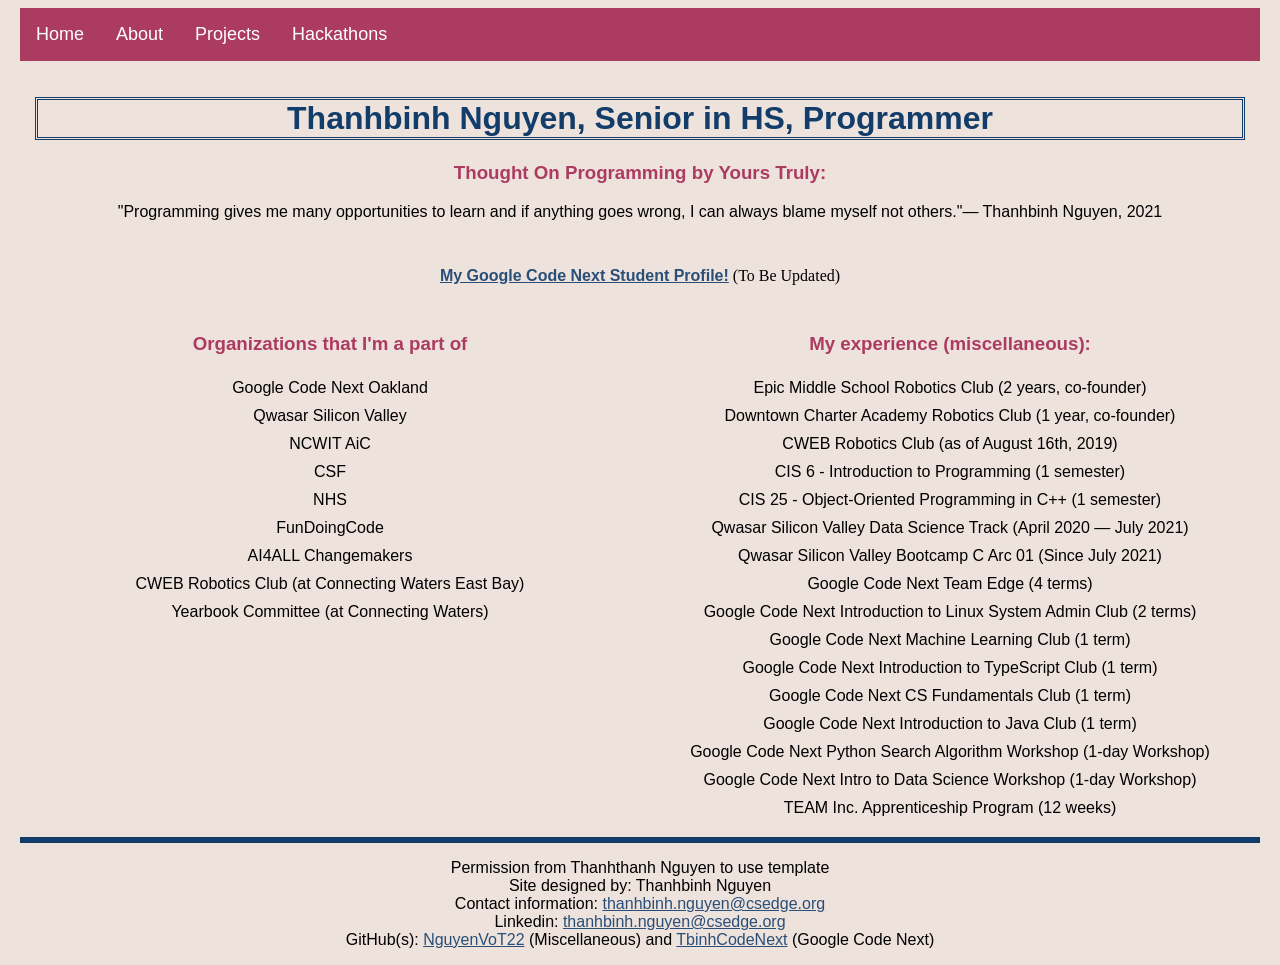
<file: index.html>
<!DOCTYPE html>

<html>
  <head>
    <meta charset="utf-8" />
    <title>Portfolio—Home</title>
    <link rel="stylesheet" type="text/css" href="style.css">
  </head>

  <body>
    <nav id="navHeader">
      <a href="index.html">Home</a>
      <a href="about.html">About</a>
      <a href="projects.html">Projects</a>
    <a href="hackathons.html">Hackathons</a>
    </nav>

    <div class="content">
      <div class="row">
        <div class="column2">
          <h1 id="banner">Thanhbinh Nguyen, Senior in HS, Programmer</h1>

          <div id="About">
            <h3>Thought On Programming by Yours Truly:</h3>
            <p style="text-align: center;">"Programming gives me many opportunities to learn and if anything goes wrong, I can always blame myself not others."— Thanhbinh Nguyen, 2021</p>
            <div class="stylediv3"></div>
          <div class="stylediv3"></div>
          </div>
        </div>
        <div class="column2" style="text-align: center;">
          <a style="font-weight: bold;" href="http://codenext.withgoogle.com/student/4d4d2a6ae45f7" target="_blank">
            My Google Code Next Student Profile!</a> (To Be Updated)
        </div>
        <div class="column1">
          <div id="Organizations" style="text-align: center;">
            <h3>Organizations that I'm a part of</h3>
            <ul class="ulSpecial">
               <li>Google Code Next Oakland</li>
               <li>Qwasar Silicon Valley</li>
               <li>NCWIT AiC</li>
               <li>CSF</li>
               <li>NHS</li>
               <li>FunDoingCode</li>
               <li>AI4ALL Changemakers</li>
               <li>CWEB Robotics Club (at Connecting Waters East Bay)</li>
               <li>Yearbook Committee (at Connecting Waters)</li>
             </ul>
          </div>
        </div>

        <div class="column1">
          <div id="experience" style="text-align: center;">
            <h3>My experience (miscellaneous):</h3>
            <ul class="ulSpecial">
              <li>Epic Middle School Robotics Club (2 years, co-founder)</li>
              <li>Downtown Charter Academy Robotics Club (1 year, co-founder)</li>
              <li>CWEB Robotics Club (as of August 16th, 2019)</li>
              <li>CIS 6 - Introduction to Programming (1 semester)</li>
              <li>CIS 25 - Object-Oriented Programming in C++ (1 semester)</li>
              <li>Qwasar Silicon Valley Data Science Track (April 2020 — July 2021)</li>
              <li>Qwasar Silicon Valley Bootcamp C Arc 01 (Since July 2021)</li>
              <li>Google Code Next Team Edge (4 terms)</li>
              <li>Google Code Next Introduction to Linux System Admin Club (2 terms)</li>
              <li>Google Code Next Machine Learning Club (1 term)</li>
              <li>Google Code Next Introduction to TypeScript Club (1 term)</li>
              <li>Google Code Next CS Fundamentals Club (1 term)</li>
              <li>Google Code Next Introduction to Java Club (1 term)</li>
              <li>Google Code Next Python Search Algorithm Workshop (1-day Workshop)</li>
              <li>Google Code Next Intro to Data Science Workshop (1-day Workshop)</li>
              <li>TEAM Inc. Apprenticeship Program (12 weeks)</li>
            </ul>
          </div>
        </div>
      </div>
    </div>
    <div class="stylediv2"></div>
  </body>

  <footer>
    <p style="text-align: center"> Permission from Thanhthanh Nguyen to use template <br>
      Site designed by: Thanhbinh Nguyen<br>
      Contact information: <a href="mailto:thanhbinh.nguyen@csedge.org"> thanhbinh.nguyen@csedge.org<br> </a>
      Linkedin: <a href="mailto:thanhbinh.nguyen@csedge.org"> thanhbinh.nguyen@csedge.org<br> </a>
      GitHub(s): <a href="https://github.com/NguyenVoT22" target="_blank">NguyenVoT22</a>
      (Miscellaneous) and <a href="https://github.com/TbinhCodeNext"target="_blank">TbinhCodeNext</a>
      (Google Code Next)
  </footer>
  <script src="script.js"></script>
</html>
</file>
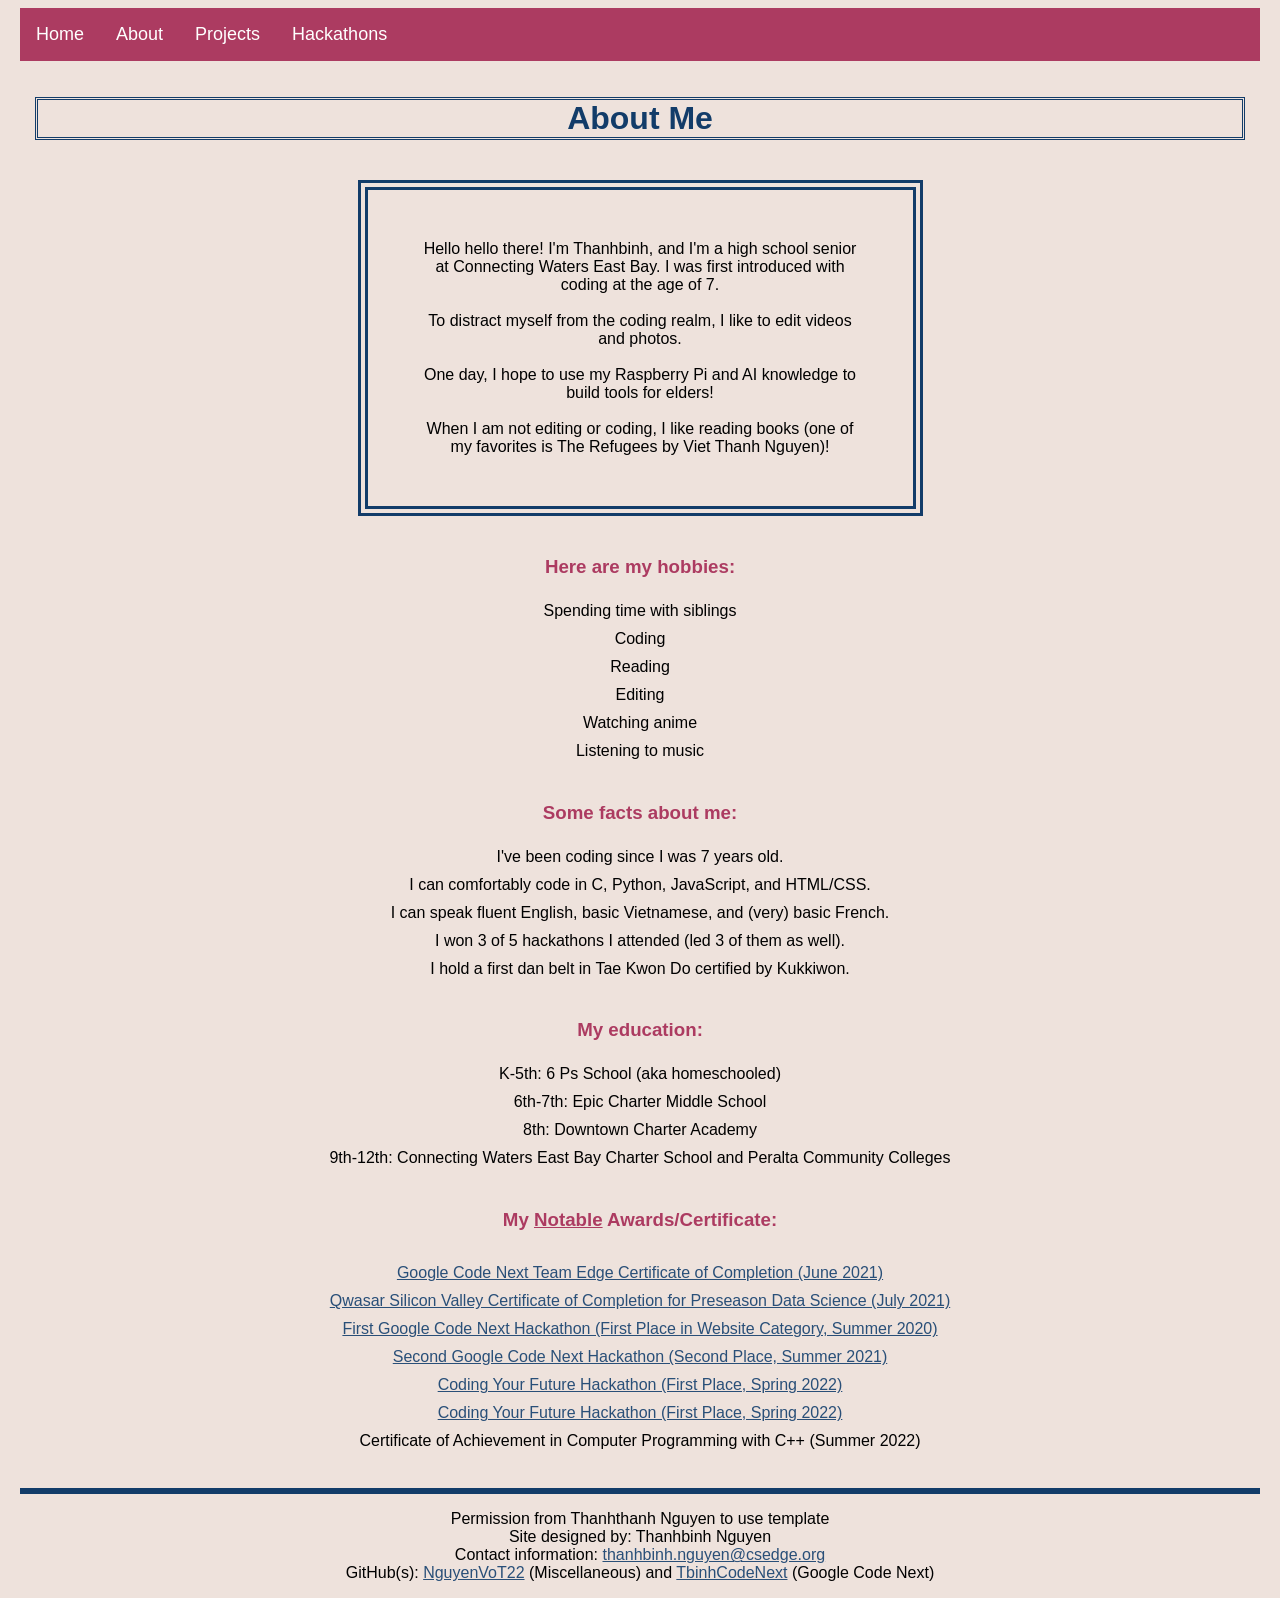
<file: about.html>
<!DOCTYPE html>

<html>
  <head>
    <meta charset="utf-8" />
    <title>About</title>
    <link rel="stylesheet" type="text/css" href="style.css">
  </head>

  <body>
    <nav id="navHeader">
      <a href="index.html">Home</a>
      <a href="about.html">About</a>
      <a href="projects.html">Projects</a>
    <a href="hackathons.html">Hackathons</a>
    </nav>

    <div class="content">
      <div class="row">
        <div class="column2">
          <h1 id="banner">About Me</h1>
           <div id="aboutMe" style="margin: 40px; text-align: center;">
              <p id="myAbout">Hello hello there! I'm Thanhbinh, and I'm a high school senior at Connecting Waters
                East Bay. I was first introduced with coding at the age of 7.
              <br><br>To distract myself from the coding realm, I like to edit videos and photos.
              
              <br><br>One day, I hope to use my Raspberry Pi and AI knowledge to build tools for elders! 
              <br><br>When I am not editing or coding, I like reading books (one of my favorites is The Refugees by Viet Thanh Nguyen)!</p>
           </div>
     
           <div class="stylediv3"></div>

           <div id="Hobbies" style="text-align: center;">
             <h3>Here are my hobbies:</h3>
             <ul class="ulSpecial">
               <li>Spending time with siblings</li>
               <li>Coding</li>
               <li>Reading</li>
               <li>Editing</li>
               <li>Watching anime</li>
               <li>Listening to music</li>
             </ul>
           </div>
       
           <br>
           <div class="stylediv3"></div>
       
           <div id="funfacts" style="text-align: center;">
             <h3>Some facts about me:</h3>
             <ul class="ulSpecial">
               <li>I've been coding since I was 7 years old.</li>
               <li>I can comfortably code in C, Python, JavaScript, and HTML/CSS.</li>
               <li>I can speak fluent English, basic Vietnamese, and (very) basic French.</li>
               <li>I won 3 of 5 hackathons I attended (led 3 of them as well).</li>
               <li>I hold a first dan belt in Tae Kwon Do certified by Kukkiwon.</li>
             </ul>
           </div>
           <br>
           <div class="stylediv3"></div>
           <div id="education" style="text-align: center;">
             <h3>My education:</h3>
             <ul class="ulSpecial">
               <li>K-5th: 6 Ps School (aka homeschooled)</li>
               <li>6th-7th: Epic Charter Middle School</li>
               <li>8th: Downtown Charter Academy</li>
               <li>9th-12th: Connecting Waters East Bay Charter School and Peralta Community Colleges</li>
             </ul>
           </div>
           <br>
            <div class="stylediv3"></div>
           <div id="certifications" style="text-align: center;">
             <h3>My <u>Notable</u> Awards/Certificate:</h3>
             <ul class="ulSpecial">
               <li></li>
               <li><a href="https://drive.google.com/file/d/1p5lOGzn7xPK_S28otQZK_JgeB5C0p7lv/view?usp=sharing" target="_blank">Google Code Next Team Edge Certificate of Completion (June 2021)</a></li>
               <li><a href="https://upskill.us.qwasar.io/certificates/MjM2LW5ndXllbl90LWFwci0yMDIwLTE1LWNmNmI=" target="_blank">Qwasar Silicon Valley Certificate of Completion for Preseason Data Science (July 2021)</a></li>
               <li><a href="https://drive.google.com/file/d/1TFjYF3eM4j59-Sec5Q59cujhrlVu1q4M/view?usp=sharing" target="_blank">First Google Code Next Hackathon (First Place in Website Category, Summer 2020)</a></li>
               <li><a href="https://drive.google.com/file/d/1M7aXu3MXXUghJpA-AlowZCujfSR4dUn7/view?usp=sharing" target="_blank">Second Google Code Next Hackathon (Second Place, Summer 2021)</a></li>
               <li><a href="https://devpost.com/software/piwatch" target="_blank">Coding Your Future Hackathon (First Place, Spring 2022)</a></li>
               <li><a href="https://devpost.com/software/piwatch" target="_blank">Coding Your Future Hackathon (First Place, Spring 2022)</a></li>
               <li>Certificate of Achievement in Computer Programming with C++ (Summer 2022)</li>
             </ul>
           </div>
           <br>
           </div>
      </div>
    </div>
    <div class="stylediv2"></div>
  </body>

  <footer>
    <p style="text-align: center"> Permission from Thanhthanh Nguyen to use template <br>
      Site designed by: Thanhbinh Nguyen<br>
      Contact information: <a href="mailto:thanhbinh.nguyen@csedge.org"> thanhbinh.nguyen@csedge.org<br> </a>
      GitHub(s): <a href="https://github.com/NguyenVoT22" target="_blank">NguyenVoT22</a>
      (Miscellaneous) and <a href="https://github.com/TbinhCodeNext"target="_blank">TbinhCodeNext</a>
      (Google Code Next)
        </p>
  </footer>

  <script src="script.js"></script>

</html>
</file>
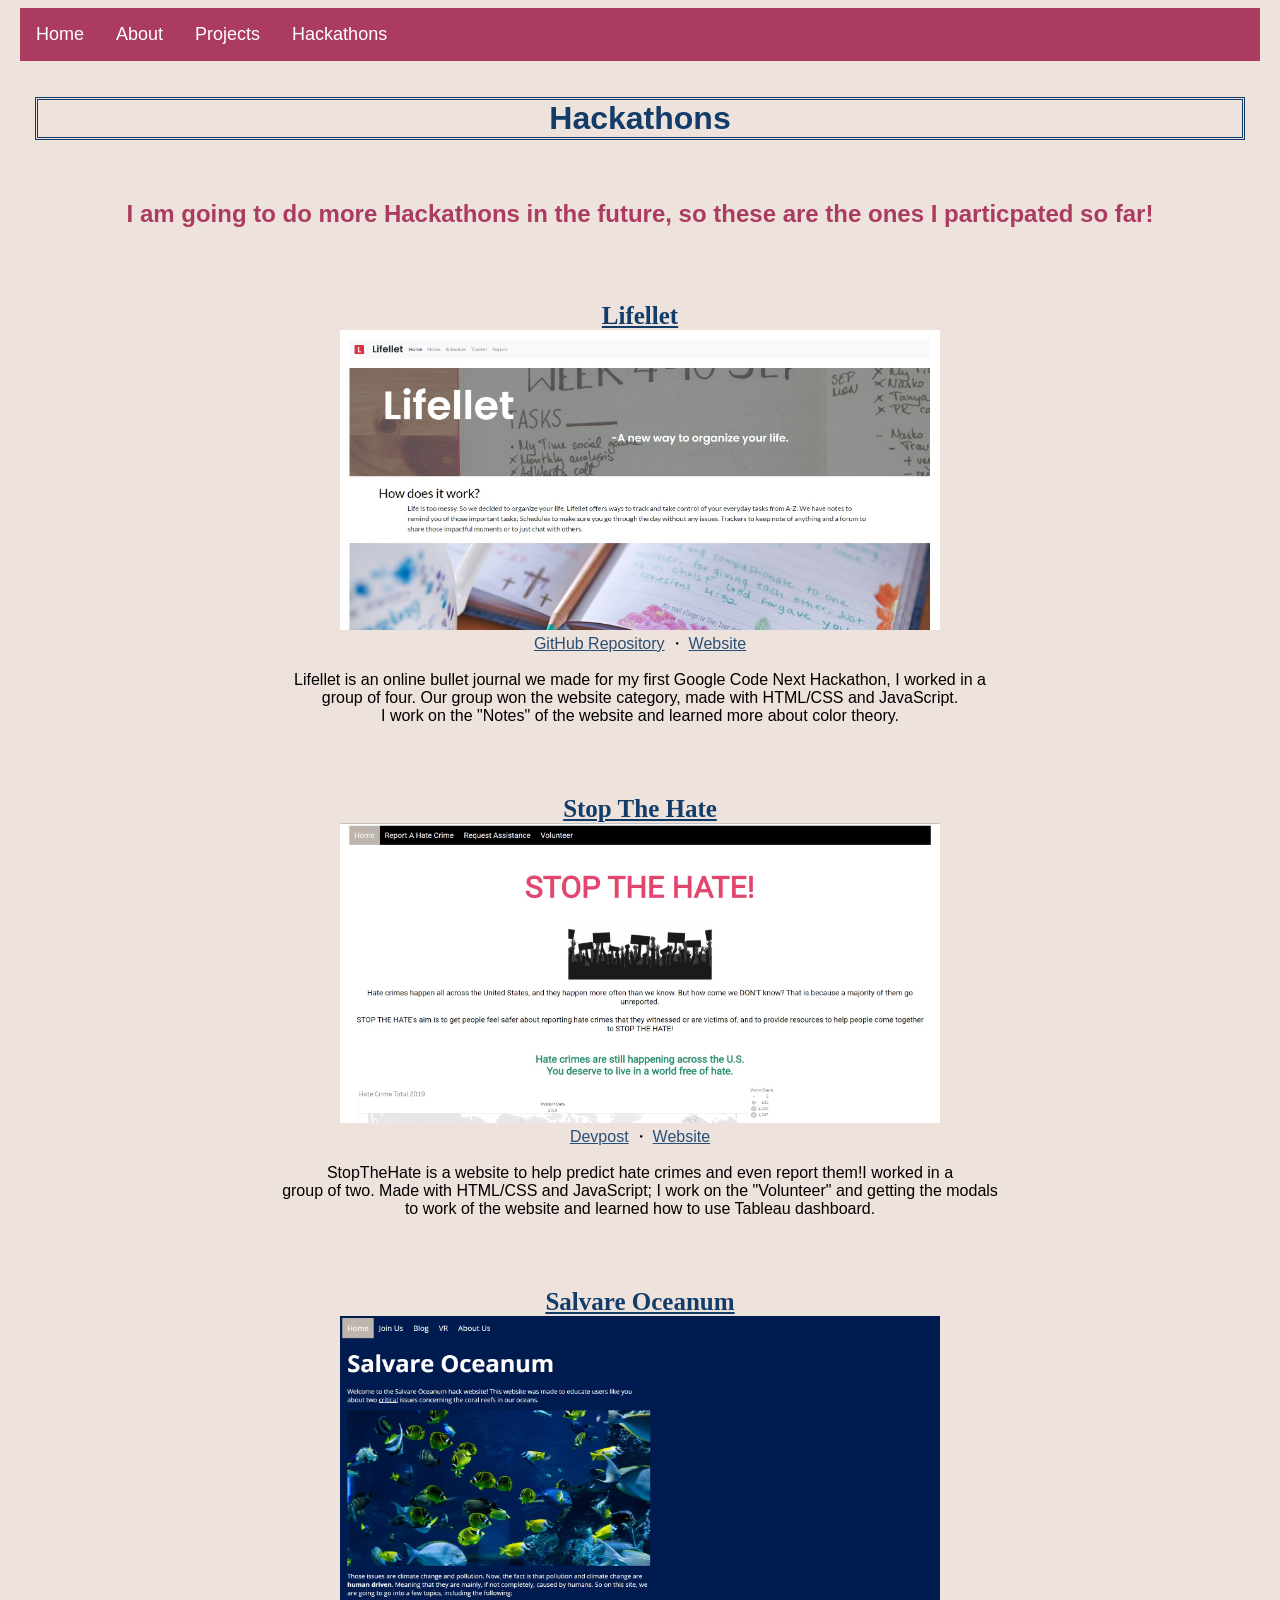
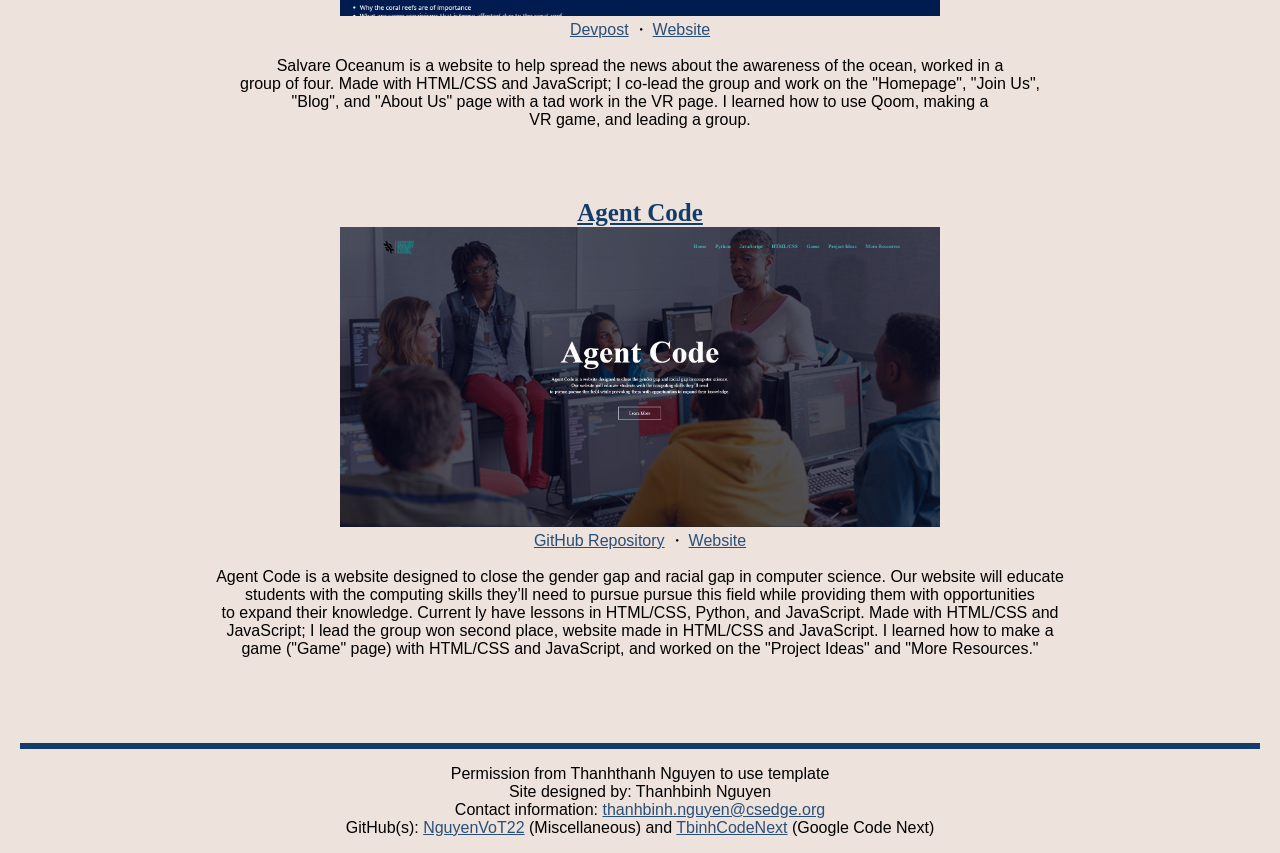
<file: hackathons.html>
<!DOCTYPE html>

<html>
<head>
  <meta charset="utf-8" />
  <title>Hackathons</title>
  <link rel="stylesheet" type="text/css" href="style.css">
</head>


<body>
  <nav id="navHeader">
    <a href="index.html">Home</a>
    <a href="about.html">About</a>
    <a href="projects.html">Projects</a>
    <a href="hackathons.html">Hackathons</a>
  </nav>

  <div class="content">
    <div class="row">
      <div class="column2">
        <h1 id="banner">Hackathons</h1>
         <br>
        
        <h2 style="text-align: center">I am going to do more Hackathons in the future, so these are the ones I particpated so far!</h2>
        <br><br><br>
        
        <div class="image">       
          <div class="stylediv3"></div>
          <center>Lifellet</center>
          <img src="Lifellet.jpg" alt="First Hackathon" width="600" height="300">
          <br>
          <a href="https://github.com/TbinhCodeNext/term0TeamEdgeFinalProject" target="_blank">GitHub Repository</a> ・ 
          <a href="https://jam-jam-group.glitch.me/" target="_blank">Website</a>
          <p>Lifellet is an online bullet journal we made for my first Google Code Next Hackathon, I worked in a<br>group of four. Our group won the website category, made with HTML/CSS and JavaScript.<br>I work on the "Notes" of the website and learned more about color theory.
          </p>
          <br><br><br>
          
         <div class="stylediv3"></div>
         <center>Stop The Hate</center>
          <img src="StopTheHate.jpg" alt="Second Hackathon" width="600" height="300">
          <br>
          <a href="https://devpost.com/software/book-recs/" target="_blank">Devpost</a> ・ 
          <a href="http://stop-the-hate-hackathon.glitch.me/" target="_blank">Website</a>
          <p>StopTheHate is a website to help predict hate crimes and even report them!I worked in a<br>group of two. Made with HTML/CSS and JavaScript; I work on the "Volunteer" and getting the modals<br>to work of the website and learned how to use Tableau dashboard.
          </p>
          <br><br><br>

          <div class="stylediv3"></div>
          <center>Salvare Oceanum</center>
          <img src="SalvareOceanum.jpg" alt="Third Hackathon" width="600" height="300">
          <br>
          <a href="https://devpost.com/software/ocean-coral-vr-thingy" target=_blank>Devpost</a> ・ 
          <a href="https://crispysaw35.qoom.space/" target="_blank">Website</a>
          <p>Salvare Oceanum is a website to help spread the news about the awareness of the ocean, worked in a<br>group of four. Made with HTML/CSS and JavaScript; I co-lead the group and work on the "Homepage", "Join Us",<br>"Blog", and "About Us" page with a tad work in the VR page. I learned how to use Qoom, making a<br>VR game, and leading a group.
          </p>
          <br><br><br>
           <div class="stylediv3"></div>
           <center>Agent Code</center>
          <img src="Agent_Code.jpg" alt="Fourth Hackathon" width="600" height="300">
          <br>
          <a href="https://github.com/NguyenVoT22/googleCodeNextSummer2021Hackathon" target=_blank>GitHub Repository</a> ・ 
          <a href="https://team-2-hackathon-21.glitch.me/" target="_blank">Website</a>
          <p>Agent Code is a website designed to close the gender gap and racial gap in computer science.
            Our website will educate<br>students with the computing skills they’ll need
to pursue pursue this field while providing them with opportunities<br>to expand their knowledge. Current
ly have lessons in HTML/CSS, Python, and JavaScript. Made with HTML/CSS and<br>JavaScript; I lead the group won second place, website made in HTML/CSS and 
JavaScript. I learned how to make a<br>game ("Game" page) with HTML/CSS and JavaScript, and worked on the "Project Ideas" and "More Resources."
          </p>
          <br><br><br>         
      
        </div>
      </div>
    </div>
  </div>

  <div class="stylediv2"></div>
</body>


<script src="script.js"></script>

</html>
 <footer>
    <p style="text-align: center"> Permission from Thanhthanh Nguyen to use template <br>
      Site designed by: Thanhbinh Nguyen<br>
      Contact information: <a href="mailto:thanhbinh.nguyen@csedge.org"> thanhbinh.nguyen@csedge.org<br> </a>
      GitHub(s): <a href="https://github.com/NguyenVoT22" target="_blank">NguyenVoT22</a>
      (Miscellaneous) and <a href="https://github.com/TbinhCodeNext"target="_blank">TbinhCodeNext</a>
      (Google Code Next)
        </p>
  </footer>
</footer>

<script src="script.js"></script>

</html>
</file>
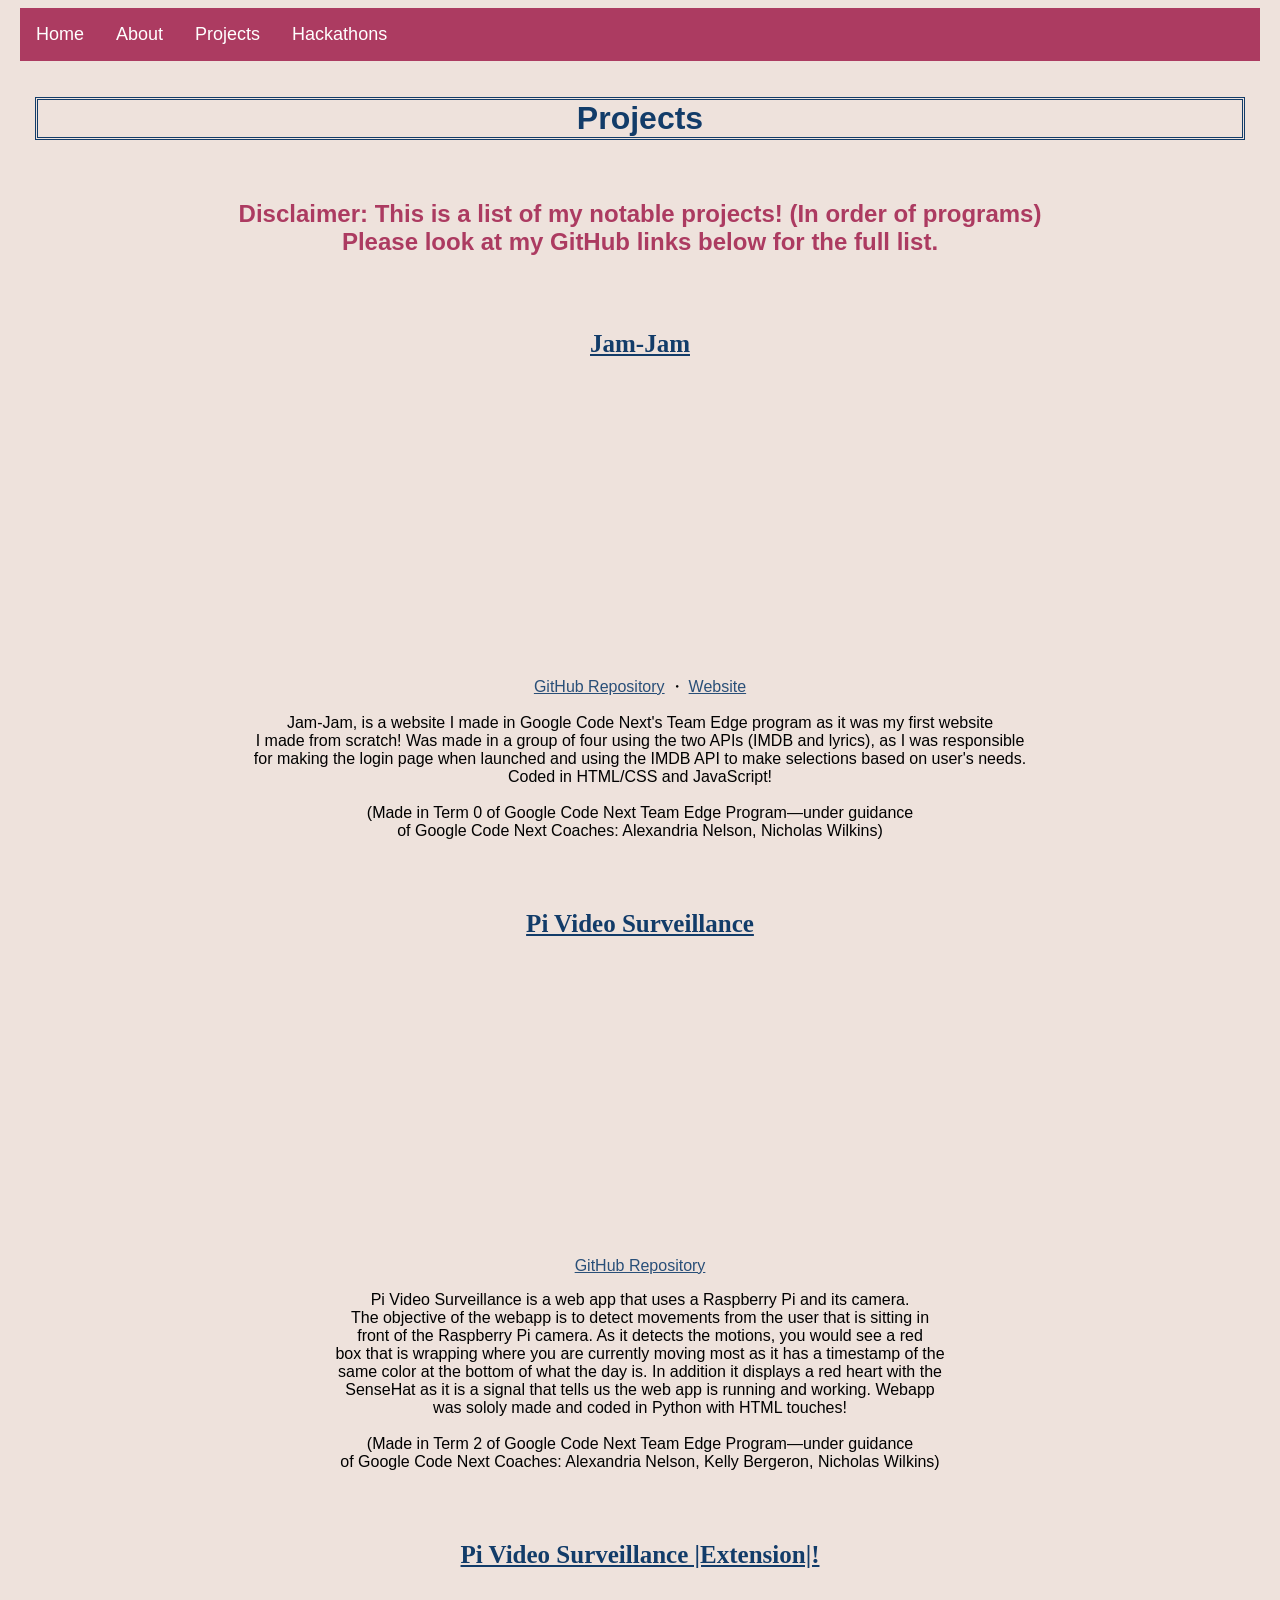
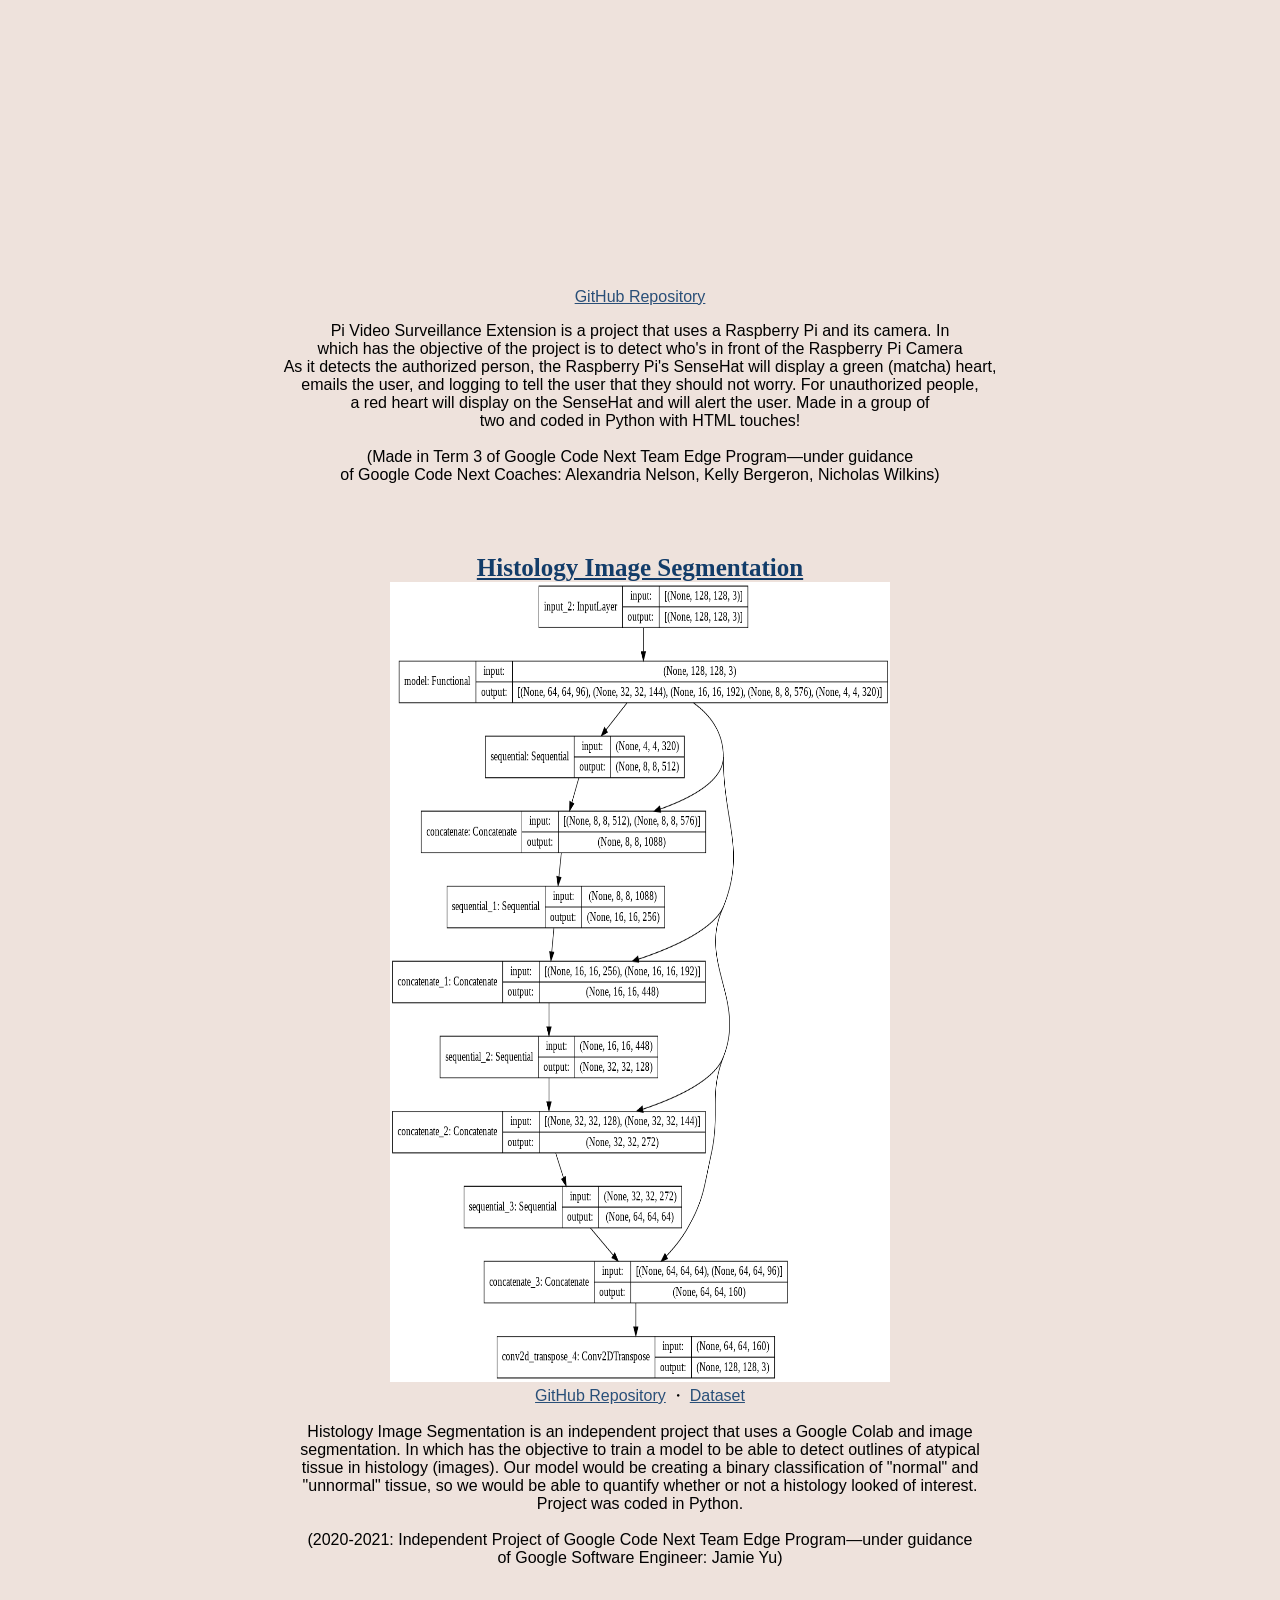
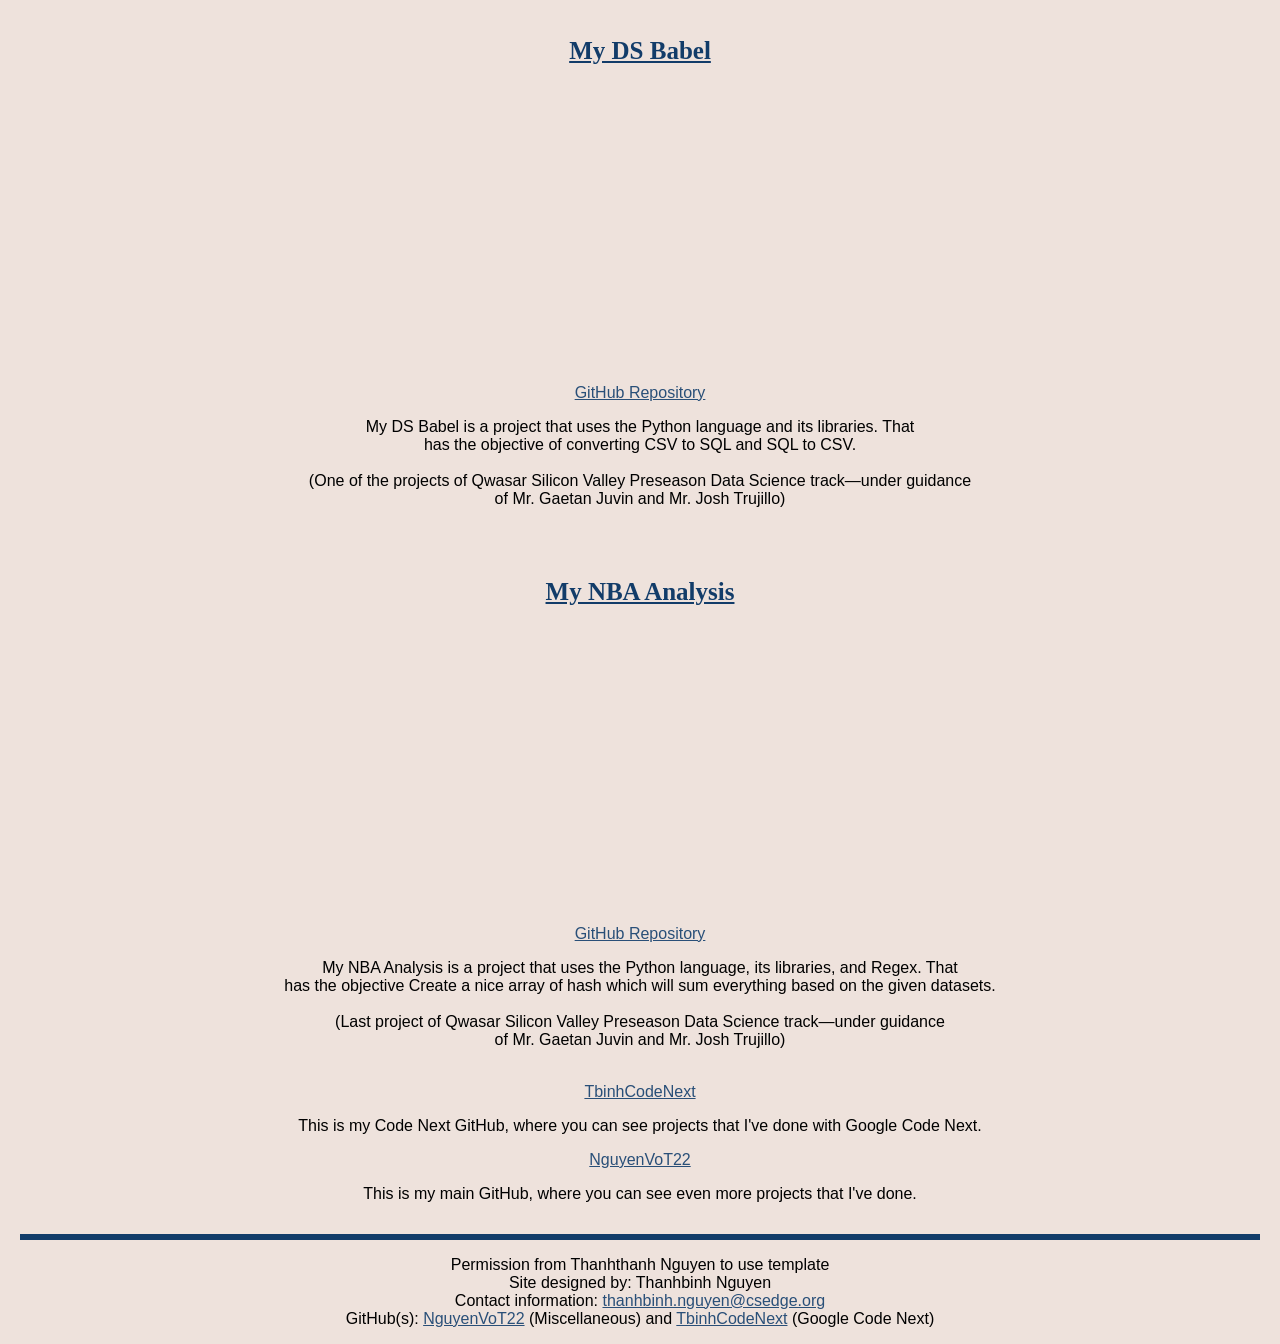
<file: projects.html>
<!DOCTYPE html>

<html>
<head>
  <meta charset="utf-8" />
  <title>Projects</title>
  <link rel="stylesheet" type="text/css" href="style.css">
</head>

<body>
  <nav id="navHeader">
    <a href="index.html">Home</a>
    <a href="about.html">About</a>
    <a href="projects.html">Projects</a>
    <a href="hackathons.html">Hackathons</a>
  </nav>

  <div class="content">
    <div class="row">
      <div class="column2">
        <h1 id="banner">Projects</h1>
        
        <br>
        
        <h2 style="text-align: center">Disclaimer: This is a list of my notable projects! (In order of programs)</br>Please look at my GitHub links below for the full list.</h2>
        
        <br><br><br>
        
        <div class="image">       
          <div class="stylediv3"></div>
          <center>Jam-Jam</center>
          <iframe width="560" height="315" src="https://www.youtube.com/embed/FQ_dsogUiR4" title="YouTube video player" frameborder="0" allow="accelerometer; autoplay; clipboard-write; encrypted-media; gyroscope; picture-in-picture" allowfullscreen></iframe>
          <br>
          <a href="https://github.com/TbinhCodeNext/term0TeamEdgeFinalProject" target="_blank">GitHub Repository</a> ・ 
          <a href="https://jam-jam-group.glitch.me/" target="_blank">Website</a>
          <p>Jam-Jam, is a website I made in Google Code Next's Team Edge program as it was my first website</br> I made from scratch! Was made in a group of four using the two APIs (IMDB and 
          lyrics), as I was responsible</br>for making the login page when launched and using the IMDB API to make selections based on user's needs. </br> Coded in HTML/CSS and JavaScript!<br><br>(Made in Term 0 of Google Code Next Team Edge Program—under guidance<br>of Google Code Next Coaches: Alexandria Nelson, Nicholas Wilkins)
          </p>
          <br><br><br>
          
          <div class="stylediv3"></div>
          <center>Pi Video Surveillance</center>
          <iframe width="560" height="315" src="https://www.youtube.com/embed/FV7V07olDok" title="YouTube video player" frameborder="0" allow="accelerometer; autoplay; clipboard-write; encrypted-media; gyroscope; picture-in-picture" allowfullscreen></iframe>
          <br>
          <a href="https://github.com/TbinhCodeNext/term2TeamEdgeFinalProject" target="_blank">GitHub Repository</a>
          <p>Pi Video Surveillance is a web app that uses a Raspberry Pi and its camera.</br> The objective of the webapp is to detect movements from the user that is sitting in</br>front of the Raspberry Pi camera. As it detects the motions, you would see a red</br>box that is wrapping where you are currently moving most as it has a timestamp of the</br>same color at the bottom of what the day is. In addition it displays a red heart with the</br>SenseHat as it is a signal that tells us the web app is running and working. Webapp</br>was sololy made and coded in Python with HTML touches!<br><br>(Made in Term 2 of Google Code Next Team Edge Program—under guidance<br>of Google Code Next Coaches: Alexandria Nelson, Kelly Bergeron, Nicholas Wilkins)
          </p>
          <br><br><br>
          
          <div class="stylediv3"></div>
          <center>Pi Video Surveillance |Extension|!</center>
          <iframe width="560" height="315" src="https://www.youtube.com/embed/j1YPHHhQShI" title="YouTube video player" frameborder="0" allow="accelerometer; autoplay; clipboard-write; encrypted-media; gyroscope; picture-in-picture" allowfullscreen></iframe>
          <br>
          <a href="https://github.com/TbinhCodeNext/term2TeamEdgeFinalProject" target="_blank">GitHub Repository</a>
          <p>Pi Video Surveillance Extension is a project that uses a Raspberry Pi and its camera. In</br>which has the objective of the project is to detect who's in front of the
           Raspberry Pi Camera</br>As it detects the authorized person, the Raspberry Pi's SenseHat will display a green (matcha) heart,</br>emails the user, and logging to tell the user
           that they should not worry. For unauthorized people,<br> a red heart will display on the SenseHat and will alert the user. Made in a group of<br>two and coded in Python
            with HTML touches!<br><br>(Made in Term 3 of Google Code Next Team Edge Program—under guidance<br>of Google Code Next Coaches: Alexandria Nelson, Kelly Bergeron, Nicholas Wilkins)
          </p>
      <br><br><br>
          
         <div class="stylediv3"></div>
         <center>Histology Image Segmentation</center>
         <img src="Segmentation_Progress.png" alt="Mentor/Mentee Project Progress" width="500" height="800">
          <br>
          <a href="https://github.com/NguyenVoT22/Histology-Image-Segmentation" target="_blank">GitHub Repository</a> ・ 
          <a href="https://warwick.ac.uk/fac/cross_fac/tia/data/glascontest/download" target="_blank">Dataset</a>
          <p>Histology Image Segmentation is an independent project that uses a Google Colab and image</br>segmentation. In which has the objective to train
           a model to be able to detect outlines of atypical <br>tissue in histology (images).
          Our model would be creating a binary classification of "normal" and<br>"unnormal" tissue, so we would be able to quantify whether or not a 
          histology looked of interest.<br>Project was coded in Python.
<br><br>(2020-2021: Independent Project of Google Code Next Team Edge Program—under guidance<br>of Google Software Engineer: Jamie Yu)
          </p>
      <br><br><br>
      <div class="stylediv3"></div>
      <center>My DS Babel</center>
          <iframe width="560" height="315" src="https://www.youtube.com/embed/8T_VDSAUXoE" title="YouTube video player" frameborder="0" allow="accelerometer; autoplay; clipboard-write; encrypted-media; gyroscope; picture-in-picture" allowfullscreen></iframe>
          <br>
          <a href="https://github.com/NguyenVoT22/qwasarMyDSBabel" target="_blank">GitHub Repository</a>
          <p>My DS Babel is a project that uses the Python language and its libraries. That </br> has the objective of converting CSV to SQL and SQL to CSV.<br><br>(One of the projects of Qwasar Silicon Valley Preseason Data Science track—under guidance<br>of Mr. Gaetan Juvin and Mr. Josh Trujillo)
          </p>
      <br><br><br>
      <div class="stylediv3"></div>
      <center>My NBA Analysis</center>
          <iframe width="560" height="315" src="https://www.youtube.com/embed/is0VOJbuxrQ" title="YouTube video player" frameborder="0" allow="accelerometer; autoplay; clipboard-write; encrypted-media; gyroscope; picture-in-picture" allowfullscreen></iframe>
          <br>
          <a href="https://github.com/NguyenVoT22/qwasarMyNBAAnalysis" target="_blank">GitHub Repository</a>
          <p>My NBA Analysis is a project that uses the Python language, its libraries, and Regex. That</br>has the objective Create a nice array of hash which will sum everything based on the given datasets.<br><br>(Last project of Qwasar Silicon Valley Preseason Data Science track—under guidance<br>of Mr. Gaetan Juvin and Mr. Josh Trujillo)
          </p>
      <br>
      <div style="border-right:  2px dashed #f0F;"></div>
          <div class="stylediv3"></div>
          <a href="https://github.com/TbinhCodeNext" target="_blank">TbinhCodeNext</a>
          <p>This is my Code Next GitHub, where you can see projects that I've done with Google Code Next.</p>
      
          <div class="stylediv3"></div>
          <a href="https://github.com/NguyenVoT22" target="_blank">NguyenVoT22</a>
          <p>This is my main GitHub, where you can see even more projects that I've done.</p>
      
        </div>
      </div>
    </div>
  </div>

  <div class="stylediv2"></div>
</body>

 <footer>
    <p style="text-align: center"> Permission from Thanhthanh Nguyen to use template <br>
      Site designed by: Thanhbinh Nguyen<br>
      Contact information: <a href="mailto:thanhbinh.nguyen@csedge.org"> thanhbinh.nguyen@csedge.org<br> </a>
      GitHub(s): <a href="https://github.com/NguyenVoT22" target="_blank">NguyenVoT22</a>
      (Miscellaneous) and <a href="https://github.com/TbinhCodeNext"target="_blank">TbinhCodeNext</a>
      (Google Code Next)
        </p>
  </footer>
</footer>

<script src="script.js"></script>

</html>
</file>
<file: style.css>
h1 {
  font-family: "Avant Garde", "Century Gothic", "News Gothic MT", "klee", sans-serif, serif;
  color: #AC3B61;
  text-align: center;
}

h2, h3 {
  font-family: "Avant Garde", "Century Gothic", "News Gothic MT", "klee", sans-serif, serif;
  color: #AC3B61;
  text-align: center;
}

.h2border {
  border: 3px solid #AC3B61;
  border-radius: 10px;
}

body {
  margin-left: 20px;
  margin-right: 20px;
  background-color: #EEE2DC;
}

#banner {
  border-style: double;
  color:  #123C69;
}

h4 {
  font-family: "Avant Garde", "Century Gothic", "News Gothic MT", "klee", sans-serif, serif;
  color: #123C69;
}

p, ul {
  font-family: "Avant Garde", "Century Gothic", "News Gothic MT", "klee", sans-serif, serif;
}

.stylediv2 {
  border-style: solid;
  border-width: medium;
  border-color:  #123C69;
}

a {
  font-family: "Avant Garde", "Century Gothic", "News Gothic MT", "klee", sans-serif, serif;
  color: #294F78;
}

#myAbout{
  width: 50%;
  border: 10px double #123C69;
  padding: 50px;
  margin: auto;
}

#navHeader {
  overflow: hidden;
  background-color: #AC3B61;
  opacity: 100%;
}

#navHeader a {
  float: left;
  color: white;
  padding: 16px;
  text-align: center;
  text-decoration: none;
  font-size: large;
  font-family: "Avant Garde", "Century Gothic", "News Gothic MT", "klee", sans-serif, serif;
}

#navHeader a:hover{
  background-color: #CD89A0;
}

.ulSpecial {
  list-style: none;
  margin: 0;
  padding: 0;
}

.ulSpecial li {
  padding: 5px;
}

nav, .image {
  text-align: center;
}

.column1 {
  float: left;
  width: 50%;
  padding: 15px;
}

.column2 {
  float: left;
  width: 100%;
  padding: 15px;
}

.sticky {
  position: fixed;
  top: 0;
  width: 100%;
}

.sticky + .content {
  padding-top: 60px;
}

.row:after {
    content: "";
    display: table;
    clear: both;
}

center {
  font-weight: bold;
  font-size: 25px;
  text-decoration: underline;
  color:  #123C69;
}

@media screen and (max-width:600px) {
  .column1, .column2, #navHeader, .card {
    width: 100%;
  }
}
* {
  box-sizing: border-box;
}

@media (min-width: 640px) {
  html.font-size--s .menu__mobile {
    display: none;
  }
}
@media (min-width: 960px) {
  html.font-size--m .menu__mobile {
    display: none;
  }
}
@media (min-width: 1280px) {
  html.font-size--l .menu__mobile {
    display: none;
  }
}
@media (min-width: 2560px) {
  html.font-size--xl .menu__mobile {
    display: none;
  }
}
</file>
